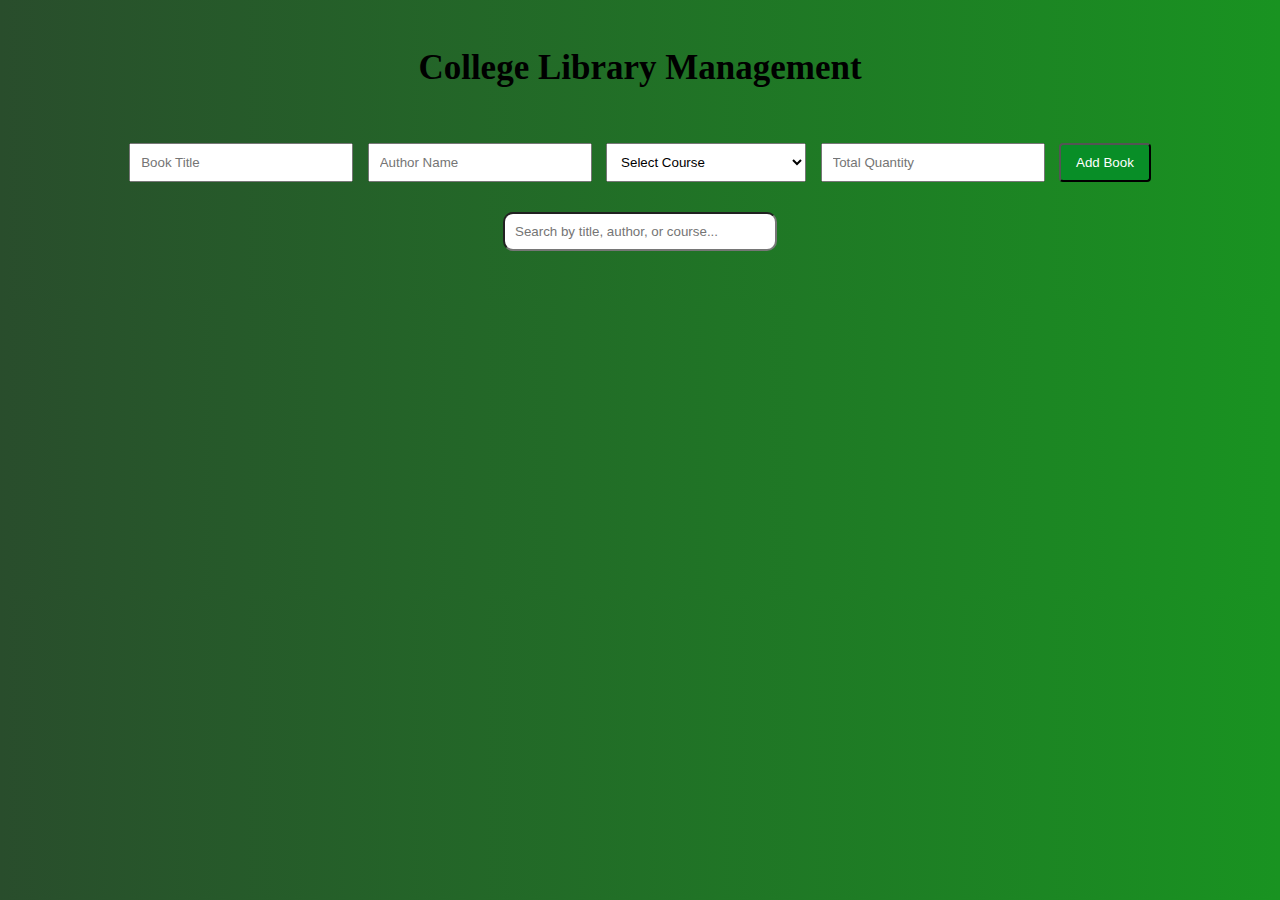
<file: library.html>
<!DOCTYPE html>
<html lang="en">
<head>
  <meta charset="UTF-8">
  <title>College Library Management</title>
  <link rel="stylesheet" href="style.css">
</head>
<body>
  <h2>College Library Management</h2>

  <form id="bookForm">
    <input type="text" id="title" placeholder="Book Title" required>
    <input type="text" id="author" placeholder="Author Name" required>
    <select id="course" required>
      <option value="">Select Course</option>
      <option value="B.Tech">B.Tech</option>
      <option value="B.Sc">B.Sc</option>
      <option value="B.Com">B.Com</option>
      <option value="MBA">MBA</option>
    </select>
    <input type="number" id="quantity" placeholder="Total Quantity" required>
    <button type="submit">Add Book</button>
  </form>

  <input type="text" id="search" placeholder="Search by title, author, or course...">

  <div id="bookList"></div>

  <script>
    const bookForm = document.getElementById('bookForm');
    const bookList = document.getElementById('bookList');
    const searchInput = document.getElementById('search');
    let books = JSON.parse(localStorage.getItem('library_books')) || [];

    function renderBooks(filter = '') {
      bookList.innerHTML = '';
      const filtered = books.filter(book =>
        book.title.toLowerCase().includes(filter.toLowerCase()) ||
        book.author.toLowerCase().includes(filter.toLowerCase()) ||
        book.course.toLowerCase().includes(filter.toLowerCase())
      );

      const grouped = filtered.reduce((acc, book, index) => {
        if (!acc[book.course]) acc[book.course] = [];
        acc[book.course].push({ ...book, index });
        return acc;
      }, {});

      for (let course in grouped) {
        const section = document.createElement('div');
        section.className = 'course-group';
        section.innerHTML = `<h3>${course} Course</h3>`;
        grouped[course].forEach(b => {
          const div = document.createElement('div');
          div.className = 'book-card';
          div.innerHTML = `
            <strong>${b.title}</strong> by ${b.author}<br>
            Available: ${b.quantity}<br>
            <button onclick="distributeBook(${b.index})">Distribute</button>
            <button onclick="returnBook(${b.index})">Return</button>
            <button onclick="deleteBook(${b.index})">Delete</button>
          `;
          section.appendChild(div);
        });
        bookList.appendChild(section);
      }
    }

    bookForm.onsubmit = function (e) {
      e.preventDefault();
      const book = {
        title: document.getElementById('title').value,
        author: document.getElementById('author').value,
        course: document.getElementById('course').value,
        quantity: parseInt(document.getElementById('quantity').value)
      };
      books.push(book);
      localStorage.setItem('library_books', JSON.stringify(books));
      bookForm.reset();
      renderBooks();
    };

    function distributeBook(index) {
      if (books[index].quantity > 0) {
        books[index].quantity--;
        localStorage.setItem('library_books', JSON.stringify(books));
        renderBooks();
      } else {
        alert("No more copies available!");
      }
    }

    function returnBook(index) {
      books[index].quantity++;
      localStorage.setItem('library_books', JSON.stringify(books));
      renderBooks();
    }

    function deleteBook(index) {
      if (confirm("Delete this book?")) {
        books.splice(index, 1);
        localStorage.setItem('library_books', JSON.stringify(books));
        renderBooks();
      }
    }

    searchInput.addEventListener('input', () => {
      renderBooks(searchInput.value);
    });

    renderBooks();
  </script>
  <style>
      h2{
    margin-top: 20px;
    margin-bottom :50px;
    font-size: 35px ;
    font-family: 'Times New Roman', Times, serif;
}
    body {
  font-family: Arial, sans-serif;
  padding: 20px;
 background: linear-gradient(to right, #294d2c, #199321);
  text-align: center;
}

form {
  margin-bottom: 20px;
}

input, select {
  padding: 10px;
  margin: 5px;
  width: 200px;
}

button {
  padding: 10px 15px;
  margin: 5px;
  background-color: #088e27;
  color: white;
  /* border: none; */
  cursor: pointer;
  border-radius: 4px;
}

button:hover {
  background-color: #18f548;
}

#search {
  margin-bottom: 20px;
  width: 250px;
  padding: 10px;
  border-radius: 10px;
}

.course-group {
  background: linear-gradient(to right, #366845, #34db4d);
  padding: 15px;
  margin: 15px auto;
  width: 90%;
  max-width: 600px;
  border-radius: 10px;
  box-shadow: 0 2px 5px rgba(0,0,0,0.1);
  text-align: left;
}

.book-card {
  background: #93df97;
  padding: 10px;
  margin: 10px 0;
  border-left: 4px solid #078a10;
  border-radius: 4px;
}

  </style>
</body>
</html>
</file>
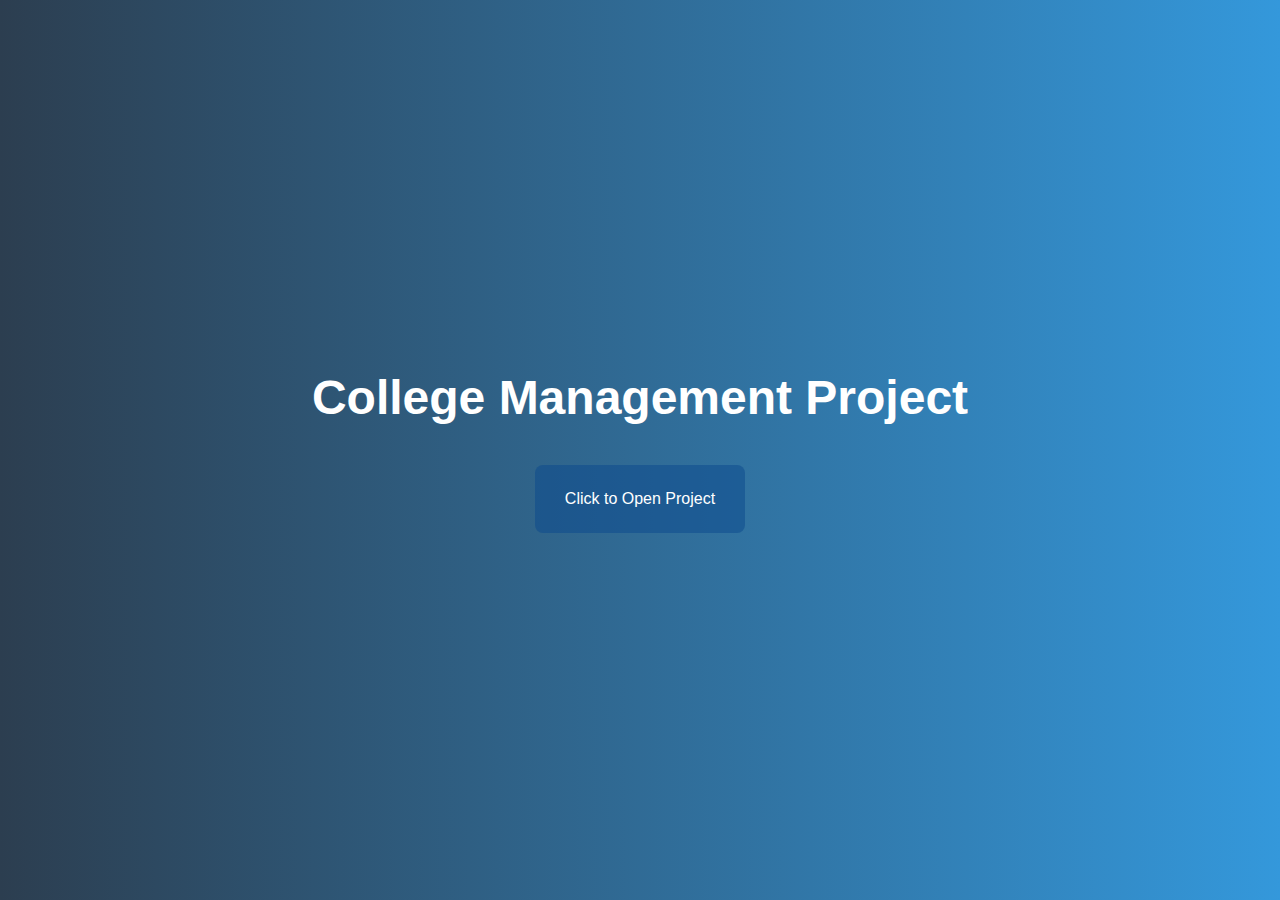
<file: main.html>
<!DOCTYPE html>
<html lang="en">
<head>
  <meta charset="UTF-8">
  <title>College Management Project</title>
  <style>
    body {
      margin: 0;
      padding: 0;
      background: linear-gradient(to right, #2c3e50, #3498db);
      font-family: 'Segoe UI', sans-serif;
      color: white;
      display: flex;
      height: 100vh;
      align-items: center;
      justify-content: center;
      text-align: center;
    }
    .container {
      padding: 40px;
    }
    h1 {
      font-size: 3em;
      margin-bottom: 10px;
    }
    h3 {
      font-weight: 300;
      margin-top: 0;
    }
    .menu a {
  display: inline-block;
  margin: 30px;
  padding: 25px 30px;
  background: #0c4a8d84;
  color: #ffffff;
  text-decoration: none;
  border-radius: 8px;
}
  </style>
</head>
<body>
  <div class="container">
    <h1>College Management Project</h1>
     <div class="menu">
    <a href="index.html">Click to Open Project </a>
    
  </div>
  </div>
</body>
</html>
</file>
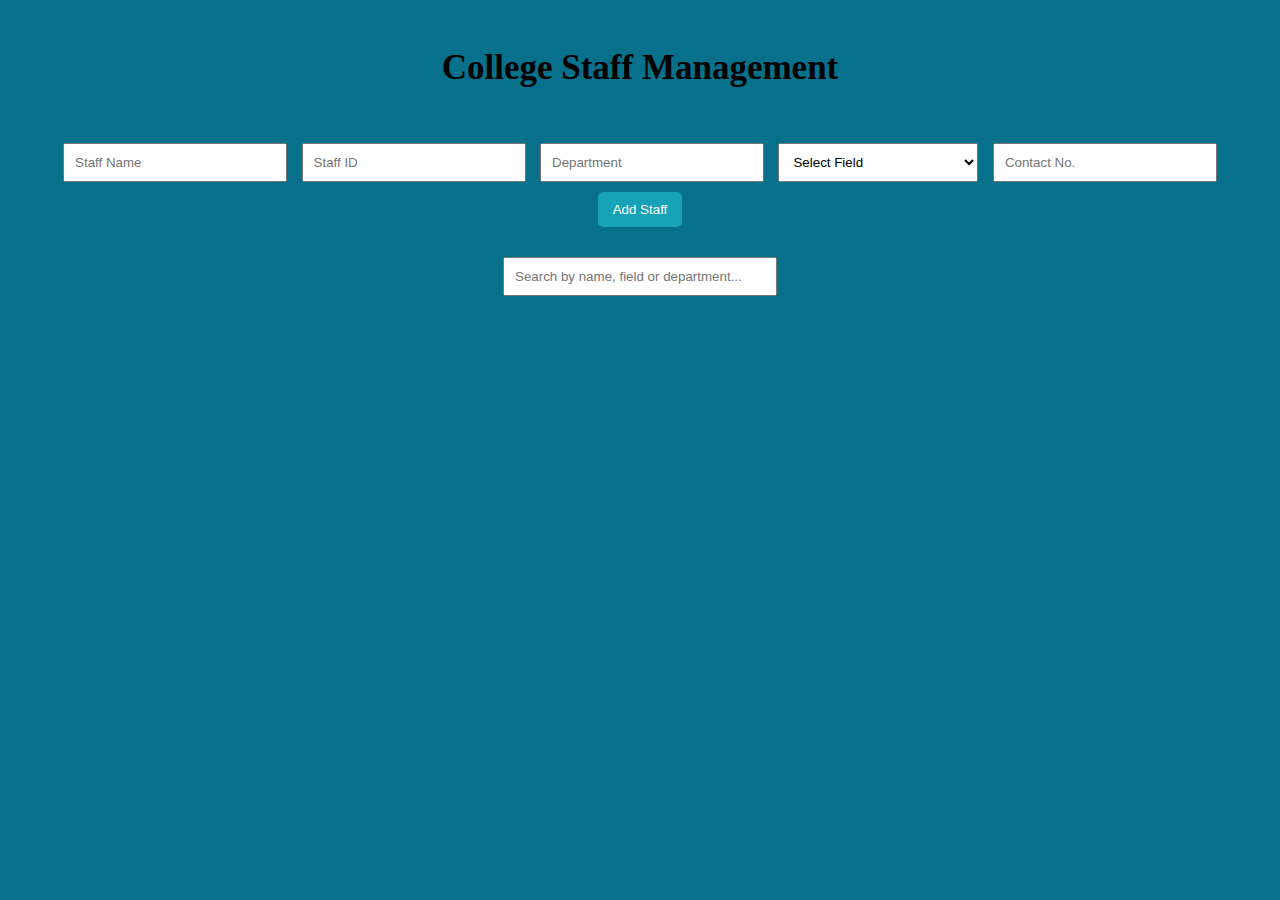
<file: staff.html>
<!DOCTYPE html>
<html lang="en">
<head>
  <meta charset="UTF-8">
  <title>College Staff Management</title>
  <link rel="stylesheet" href="style.css">
</head>
<body>
  <h2>College Staff Management</h2>

  <form id="staffForm">
    <input type="text" id="name" placeholder="Staff Name" required>
    <input type="text" id="staffId" placeholder="Staff ID" required>
    <input type="text" id="department" placeholder="Department" required>
    <select id="field" required>
      <option value="">Select Field</option>
      <option value="Academic">Academic</option>
      <option value="Administrative">Administrative</option>
      <option value="Technical">Technical</option>
      <option value="Support">Support</option>
    </select>
    <input type="text" id="contact" placeholder="Contact No." required>
    <button type="submit">Add Staff</button>
  </form>

  <input type="text" id="search" placeholder="Search by name, field or department...">

  <div id="staffList"></div>

  <script>
    const form = document.getElementById('staffForm');
    const listDiv = document.getElementById('staffList');
    const searchInput = document.getElementById('search');
    let staffList = JSON.parse(localStorage.getItem('college_staff')) || [];

    function renderStaff(filter = '') {
      listDiv.innerHTML = '';
      const filtered = staffList.filter(s =>
        s.name.toLowerCase().includes(filter.toLowerCase()) ||
        s.department.toLowerCase().includes(filter.toLowerCase()) ||
        s.field.toLowerCase().includes(filter.toLowerCase())
      );

      const grouped = filtered.reduce((acc, staff, index) => {
        if (!acc[staff.field]) acc[staff.field] = [];
        acc[staff.field].push({ ...staff, index });
        return acc;
      }, {});

      for (let field in grouped) {
        const section = document.createElement('div');
        section.className = 'field-group';
        section.innerHTML = `<h3>${field} Field</h3>`;
        grouped[field].forEach(s => {
          const item = document.createElement('div');
          item.className = 'staff-card';
          item.innerHTML = `
            <strong>${s.name}</strong> (ID: ${s.staffId})<br>
            Dept: ${s.department}<br>
            Contact: ${s.contact}<br>
            <button onclick="editStaff(${s.index})">Edit</button>
            <button onclick="deleteStaff(${s.index})">Delete</button>
          `;
          section.appendChild(item);
        });
        listDiv.appendChild(section);
      }
    }

    form.onsubmit = function (e) {
      e.preventDefault();
      const staff = {
        name: document.getElementById('name').value,
        staffId: document.getElementById('staffId').value,
        department: document.getElementById('department').value,
        field: document.getElementById('field').value,
        contact: document.getElementById('contact').value
      };
      staffList.push(staff);
      localStorage.setItem('college_staff', JSON.stringify(staffList));
      form.reset();
      renderStaff();
    };

    function deleteStaff(index) {
      if (confirm("Are you sure to delete this staff member?")) {
        staffList.splice(index, 1);
        localStorage.setItem('college_staff', JSON.stringify(staffList));
        renderStaff();
      }
    }

    function editStaff(index) {
      const s = staffList[index];
      document.getElementById('name').value = s.name;
      document.getElementById('staffId').value = s.staffId;
      document.getElementById('department').value = s.department;
      document.getElementById('field').value = s.field;
      document.getElementById('contact').value = s.contact;
      staffList.splice(index, 1);
      localStorage.setItem('college_staff', JSON.stringify(staffList));
      renderStaff();
    }

    searchInput.addEventListener('input', () => {
      renderStaff(searchInput.value);
    });

    renderStaff();
  </script>
  <style>

  h2{
    margin-top: 20px;
    margin-bottom :50px;
    font-size: 35px ;
    font-family: 'Times New Roman', Times, serif;
}
    body {
  font-family: Arial, sans-serif;
  padding: 20px;
  background: #07708a;
  text-align: center;
}

form {
  margin-bottom: 20px;
}

input, select {
  margin: 5px;
  padding: 10px;
  width: 200px;
}

button {
  padding: 10px 15px;
  margin: 5px;
  background-color: #17a2b8;
  color: white;
  border: none;
  cursor: pointer;
  border-radius: 5px;
}

button:hover {
  background-color: #138496;
}

#search {
  margin-bottom: 20px;
  width: 250px;
  padding: 10px;
}

.field-group {
  background: #24a2b6;
  margin: 15px auto;
  padding: 15px;
  width: 90%;
  max-width: 600px;
  border-radius: 10px;
  box-shadow: 0 2px 5px rgba(0,0,0,0.1);
  text-align: left;
}

.staff-card {
  background: #b5f1fa;
  padding: 10px;
  margin: 10px 0;
  border-left: 4px solid #065b68;
  border-radius: 5px;
}

  </style>
</body>
</html>
</file>
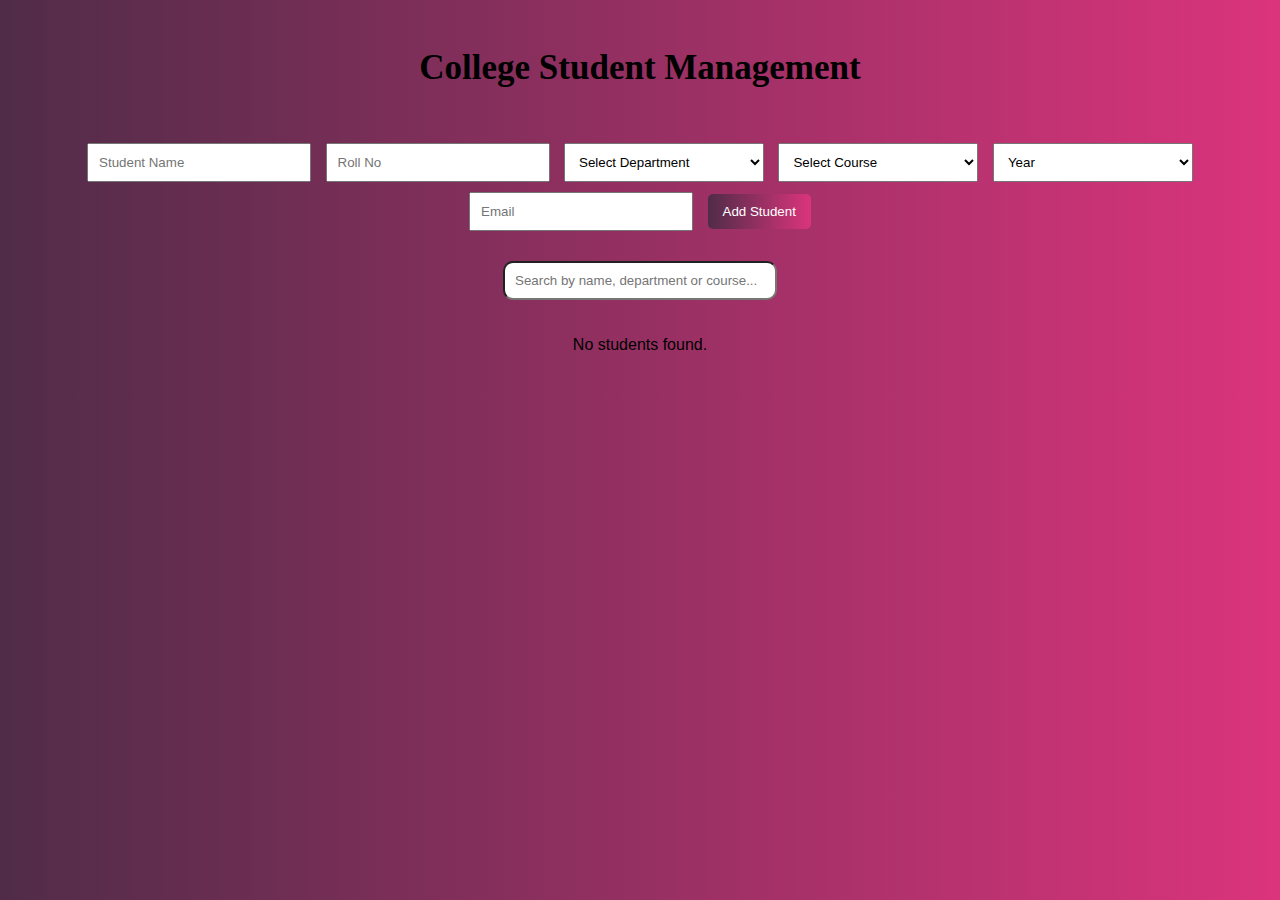
<file: student.html>
<!DOCTYPE html>
<html lang="en">
<head>
  <meta charset="UTF-8">
  <title>College Student Management</title>
  <link rel="stylesheet" href="style.css">
</head>
<body>
  <h2>College Student Management</h2>

  <form id="studentForm">
    <input type="text" id="name" placeholder="Student Name" required>
    <input type="text" id="roll" placeholder="Roll No" required>
    <select id="department" required>
      <option value="">Select Department</option>
      <option value="Computer Science">Computer Science</option>
      <option value="Mechanical">Mechanical</option>
      <option value="Electrical">Electrical</option>
      <option value="Civil">Civil</option>
    </select>
    <select id="course" required>
      <option value="">Select Course</option>
      <option value="Web Development - Prof. A">Web Development - Prof. A</option>
      <option value="Data Structures - Dr. B">Data Structures - Dr. B</option>
      <option value="Thermodynamics - Prof. C">Thermodynamics - Prof. C</option>
      <option value="Circuit Theory - Dr. D">Circuit Theory - Dr. D</option>
    </select>
    <select id="year" required>
      <option value="">Year</option>
      <option value="1st Year">1st Year</option>
      <option value="2nd Year">2nd Year</option>
      <option value="3rd Year">3rd Year</option>
      <option value="4th Year">4th Year</option>
    </select>
    <input type="email" id="email" placeholder="Email" required>
    <button type="submit">Add Student</button>
  </form>

  <input type="text" id="search" placeholder="Search by name, department or course...">

  <div id="studentList"></div>

  <script>
    const form = document.getElementById('studentForm');
    const listDiv = document.getElementById('studentList');
    const searchInput = document.getElementById('search');
    let students = JSON.parse(localStorage.getItem('college_students')) || [];

    function renderStudents(filter = '') {
      listDiv.innerHTML = '';
      const filtered = students.filter(s =>
        s.name.toLowerCase().includes(filter.toLowerCase()) ||
        s.department.toLowerCase().includes(filter.toLowerCase()) ||
        s.course.toLowerCase().includes(filter.toLowerCase())
      );

      if (filtered.length === 0) {
        listDiv.innerHTML = '<p>No students found.</p>';
        return;
      }

      filtered.forEach((s, index) => {
        const card = document.createElement('div');
        card.className = 'student-card';
        card.innerHTML = `
          <strong>${s.name}</strong> (Roll: ${s.roll})<br>
          Dept: ${s.department} | Year: ${s.year}<br>
          Course: ${s.course}<br>
          Email: ${s.email}<br>
          <button onclick="editStudent(${index})">Edit</button>
          <button onclick="deleteStudent(${index})">Delete</button>
        `;
        listDiv.appendChild(card);
      });
    }

    form.onsubmit = function (e) {
      e.preventDefault();
      const student = {
        name: document.getElementById('name').value,
        roll: document.getElementById('roll').value,
        department: document.getElementById('department').value,
        course: document.getElementById('course').value,
        year: document.getElementById('year').value,
        email: document.getElementById('email').value,
      };
      students.push(student);
      localStorage.setItem('college_students', JSON.stringify(students));
      form.reset();
      renderStudents();
    };

    function deleteStudent(index) {
      if (confirm('Are you sure to delete this student?')) {
        students.splice(index, 1);
        localStorage.setItem('college_students', JSON.stringify(students));
        renderStudents();
      }
    }

    function editStudent(index) {
      const s = students[index];
      document.getElementById('name').value = s.name;
      document.getElementById('roll').value = s.roll;
      document.getElementById('department').value = s.department;
      document.getElementById('course').value = s.course;
      document.getElementById('year').value = s.year;
      document.getElementById('email').value = s.email;
      students.splice(index, 1);
      localStorage.setItem('college_students', JSON.stringify(students));
      renderStudents();
    }

    searchInput.addEventListener('input', () => {
      renderStudents(searchInput.value);
    });

    renderStudents();
  </script>

  <style>
    h2{
    margin-top: 20px;
    margin-bottom :50px;
    font-size: 35px ;
    font-family: 'Times New Roman', Times, serif;
}
    body {
  font-family: Arial, sans-serif;
  padding: 20px;
   background: linear-gradient(to right, #502c48, #db347c);
  text-align: center;
}

form {
  margin-bottom: 20px;
}

input, select {
  margin: 5px;
  padding: 10px;
  width: 200px;
}

button {
  padding: 10px 15px;
  margin: 5px;
  background: linear-gradient(to right, #502c48, #db347c);
  color: rgb(255, 255, 255);
  border: none;
  cursor: pointer;
  border-radius: 5px;
}

button:hover {
  background-color: #d10948;
}

#search {
  margin-bottom: 20px;
  width: 250px;
  padding: 10px;
  border-radius:10px;
}

.student-card {
background: linear-gradient(to right, #56294c, #df0966);
  padding: 15px;
  margin: 10px auto;
  width: 90%;
  max-width: 500px;
  border-left: 4px solid #584455;
  border-radius: 5px;
  box-shadow: 0 5px 10px rgba(0,0,0,0.1);
  text-align: left;
}

  </style>
</body>
</html>
</file>
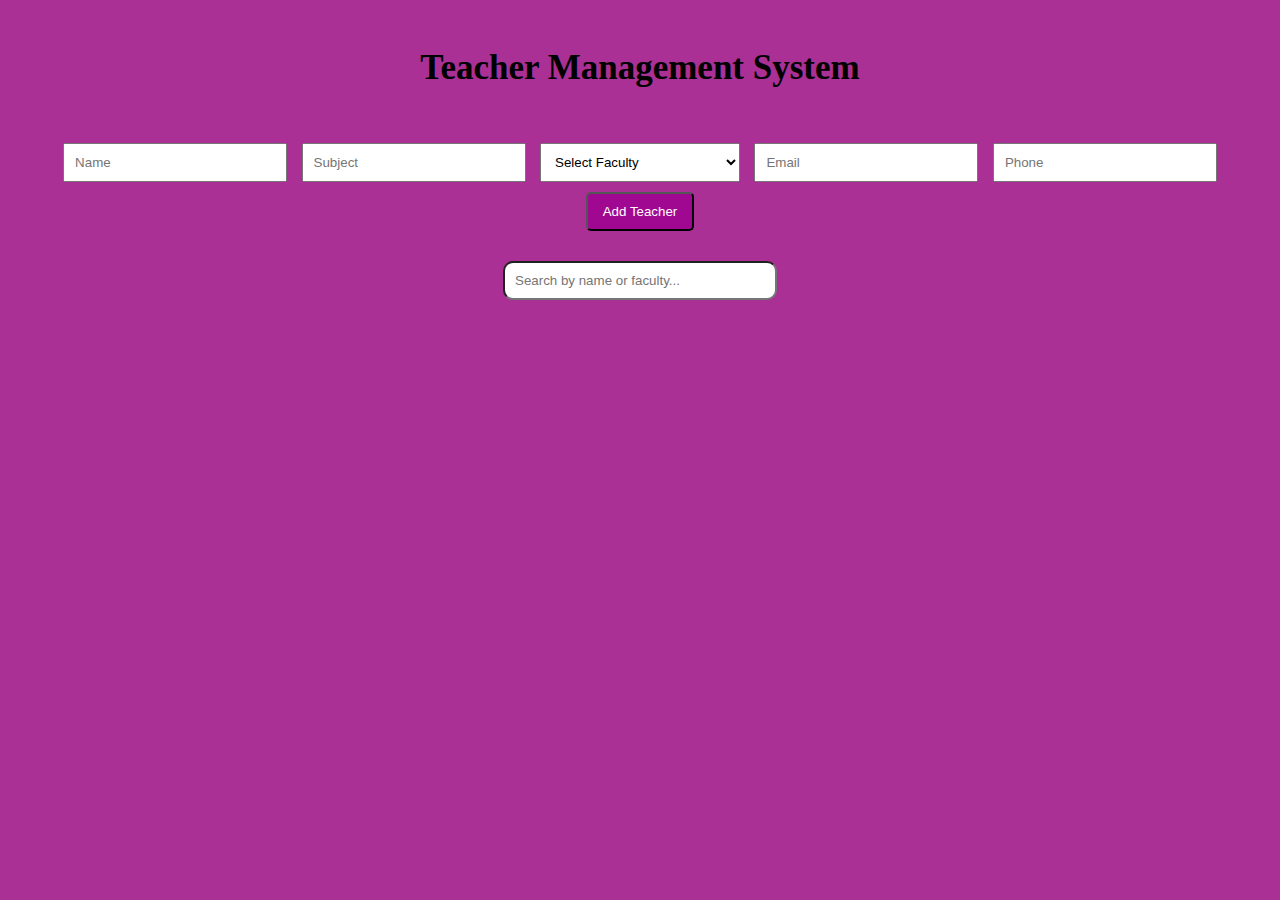
<file: teacher.html>
<!DOCTYPE html>
<html lang="en">
<head>
  <meta charset="UTF-8">
  <title>Teacher Management</title>
  <link rel="stylesheet" href="style.css">
</head>
<body>
  <h2>Teacher Management System</h2>

  <form id="teacherForm">
    <input type="text" id="name" placeholder="Name" required>
    <input type="text" id="subject" placeholder="Subject" required>
    <select id="faculty" required>
      <option value="">Select Faculty</option>
      <option value="Science">Science</option>
      <option value="Arts">Arts</option>
      <option value="Commerce">Commerce</option>
      <option value="Engineering">Engineering</option>
    </select>
    <input type="email" id="email" placeholder="Email" required>
    <input type="text" id="phone" placeholder="Phone" required>
    <button type="submit">Add Teacher</button>
  </form>

  <input type="text" id="search" placeholder="Search by name or faculty...">

  <div id="teacherList"></div>

  <script>
    const form = document.getElementById('teacherForm');
    const listDiv = document.getElementById('teacherList');
    const searchInput = document.getElementById('search');
    let teachers = JSON.parse(localStorage.getItem('teachers')) || [];

    function renderTeachers(filter = '') {
      listDiv.innerHTML = '';
      const grouped = teachers.reduce((acc, teacher, index) => {
        if (
          filter &&
          !teacher.name.toLowerCase().includes(filter.toLowerCase()) &&
          !teacher.faculty.toLowerCase().includes(filter.toLowerCase())
        ) return acc;

        if (!acc[teacher.faculty]) acc[teacher.faculty] = [];
        acc[teacher.faculty].push({ ...teacher, index });
        return acc;
      }, {});

      for (let faculty in grouped) {
        const facultyDiv = document.createElement('div');
        facultyDiv.className = 'faculty-group';
        facultyDiv.innerHTML = `<h3>${faculty} Faculty</h3>`;
        grouped[faculty].forEach(t => {
          const p = document.createElement('div');
          p.className = 'teacher-card';
          p.innerHTML = `
            <strong>${t.name}</strong> (${t.subject})<br>
            Email: ${t.email}<br>
            Phone: ${t.phone}<br>
            <button onclick="editTeacher(${t.index})">Edit</button>
            <button onclick="deleteTeacher(${t.index})">Delete</button>
          `;
          facultyDiv.appendChild(p);
        });
        listDiv.appendChild(facultyDiv);
      }
    }

    form.onsubmit = (e) => {
      e.preventDefault();
      const newTeacher = {
        name: document.getElementById('name').value,
        subject: document.getElementById('subject').value,
        faculty: document.getElementById('faculty').value,
        email: document.getElementById('email').value,
        phone: document.getElementById('phone').value
      };
      teachers.push(newTeacher);
      localStorage.setItem('teachers', JSON.stringify(teachers));
      form.reset();
      renderTeachers();
    };

    function deleteTeacher(index) {
      if (confirm("Are you sure to delete this teacher?")) {
        teachers.splice(index, 1);
        localStorage.setItem('teachers', JSON.stringify(teachers));
        renderTeachers();
      }
    }

    function editTeacher(index) {
      const t = teachers[index];
      document.getElementById('name').value = t.name;
      document.getElementById('subject').value = t.subject;
      document.getElementById('faculty').value = t.faculty;
      document.getElementById('email').value = t.email;
      document.getElementById('phone').value = t.phone;
      teachers.splice(index, 1); // remove current record
      localStorage.setItem('teachers', JSON.stringify(teachers));
      renderTeachers();
    }

    searchInput.addEventListener('input', () => {
      renderTeachers(searchInput.value);
    });

    renderTeachers();
  </script>

  <style>
  h2{
    margin-top: 20px;
    margin-bottom :50px;
    font-size: 35px ;
    font-family: 'Times New Roman', Times, serif;
}
    body {
  font-family: Arial, sans-serif;
  padding: 20px;
  background: #aa3096;
  text-align: center;
}

form {
  margin-bottom: 20px;
}

input, select {
  margin: 5px;
  padding: 10px;
  width: 200px;
}

button {
  padding: 10px 15px;
  margin: 5px;
  background-color: #a10892;
  color: white;
  /* border: none; */
  cursor: pointer;
  border-radius: 5px;
}

button:hover {
  background-color: #fe43e9;
}

#search {
  margin-bottom: 20px;
  width: 250px;
  padding: 10px;
  border-radius: 10px;
}

.faculty-group {
 background: linear-gradient(to right, #5e3054, #db34c2);
  margin: 15px auto;
  padding: 15px;
  width: 80%;
  border-radius: 10px;
  box-shadow: 0 2px 5px rgba(0,0,0,0.1);
  text-align: left;
}

.teacher-card {
  background: #f79ee6;
  padding: 10px;
  margin: 10px 0;
  border-left: 4px solid #910cc1e1;
  border-radius: 4px;
}
  </style>
</body>
</html>
</file>
<file: style.css>
body {
  font-family: Arial, sans-serif;
  text-align: center;
  background: linear-gradient(to right, #50452c, #d5db34);
}
h1{
    margin-top: 50px;
    margin-bottom :200px;
     font-size: 45px ;
     text-decoration: underline;
    font-family: 'Times New Roman', Times, serif;
}
.menu a {
  display: inline-block;
  
  margin: 30px;
  padding: 45px 50px;
  background: linear-gradient(to right, #49502c, #8c934a);
  color: #ffffff;
  text-decoration: none;
  border-radius: 8px;
  font-size: larger;
}

.menu a:hover {
   background: linear-gradient(to right, #2c3e50, #aedb34);
}
</file>
